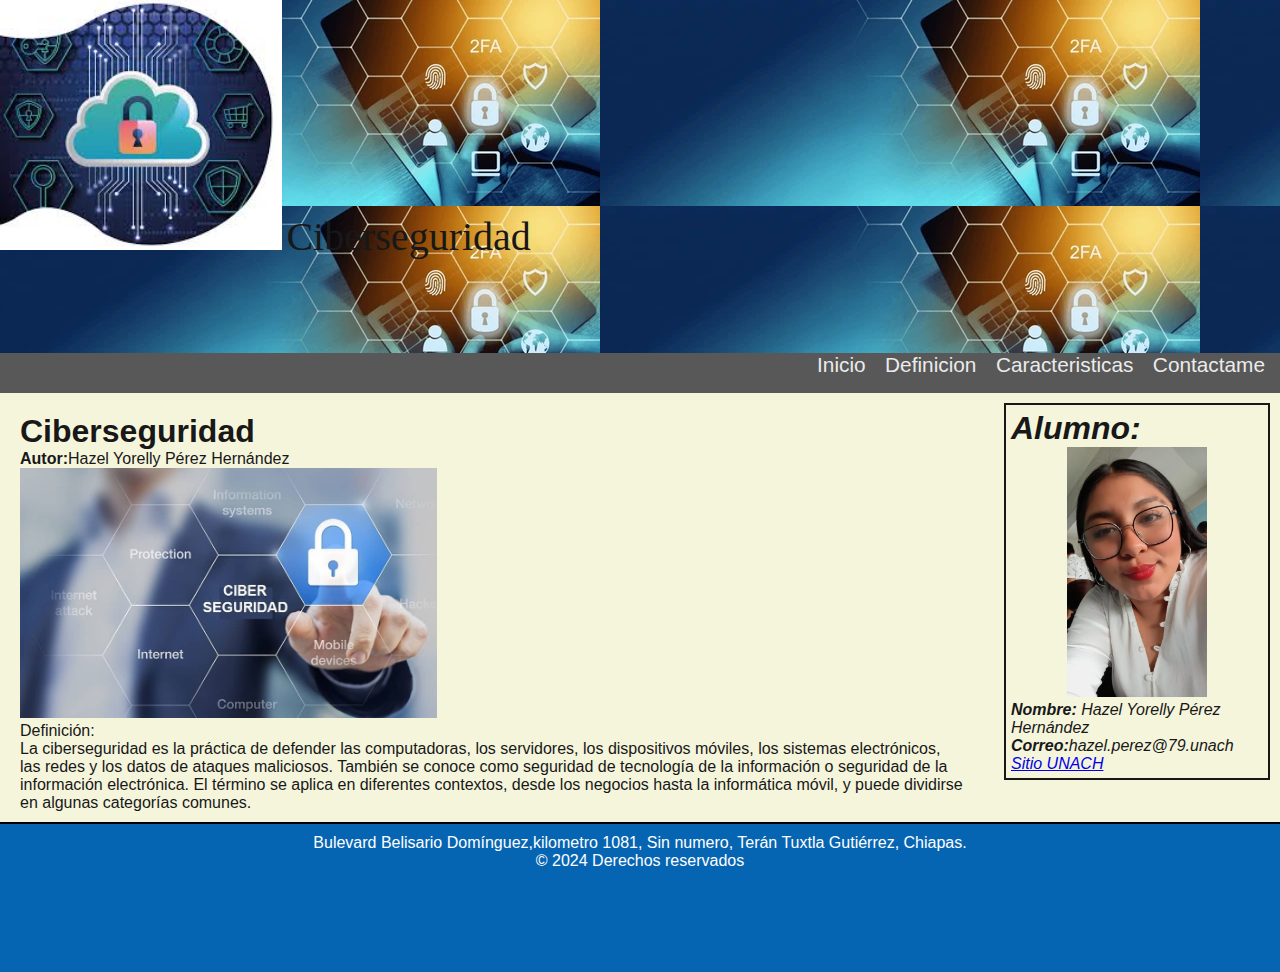
<file: index.html>
<!DOCTYPE html>
<html lang="en">
<head>
    <meta charset="UTF-8">
    <meta name="viewport" content="width=device-width, initial-scale=1.0">
    <title>nombre de mi proyecto</title>
    <link rel="stylesheet" href="CSS/style.css">
</head>
<body>
    <header> <!--encabezado-->
        <div id="titulo">
            <img src="img/logo.jpg" alt="mi logo" id="">
            <h1>Ciberseguridad</h1>
        </div>
        <nav> <!--menu-->
            <ul>
                <li><a href="index.html">Inicio</a></li>
                <li><a href="Definicion.html">Definicion</a></li>
                <li><a href="Caracteristicas.html">Caracteristicas</a></li>
                <li><a href="Contactame.html">Contactame</a></li>
            </ul>
        </nav>
    </header>
    <article>
        <section>
            <h1><b>Ciberseguridad</b></h1>
            <p><strong>Autor:</strong>Hazel Yorelly Pérez Hernández</p>
            <div>
                <img src="img/que-es-ciberseguridad.jpg" >
                <p><span>Definición:</span></p>
            </div>
            <p>
            La ciberseguridad es la práctica de defender las computadoras, los servidores, los dispositivos
            móviles, los sistemas electrónicos, las redes y los datos de ataques maliciosos. También se
            conoce como seguridad de tecnología de la información o seguridad de la información electrónica.
            El término se aplica en diferentes contextos, desde los negocios hasta la informática móvil,
            y puede dividirse en algunas categorías comunes.
            </p>
        </section>
        <aside>
            <h1>Alumno:</h1>
        <center> <p id="alumnoperfil"><img src="img/usuario.jpeg" alt="Perfil" /></p></center>
         <p><strong>Nombre:</strong> Hazel Yorelly Pérez Hernández</p>
         <p><strong>Correo:</strong>hazel.perez@79.unach</p>
         <p><a href="http://www.unach.mx/">Sitio UNACH</a></p>
        </aside>
    </article>
    <footer> <!--pie de pagina-->
        <p>Bulevard Belisario Domínguez,kilometro 1081, Sin numero, Terán Tuxtla Gutiérrez, Chiapas.</p>
        <p>&copy; 2024 Derechos reservados</p>
    </footer>
</body>
</html>
</file>
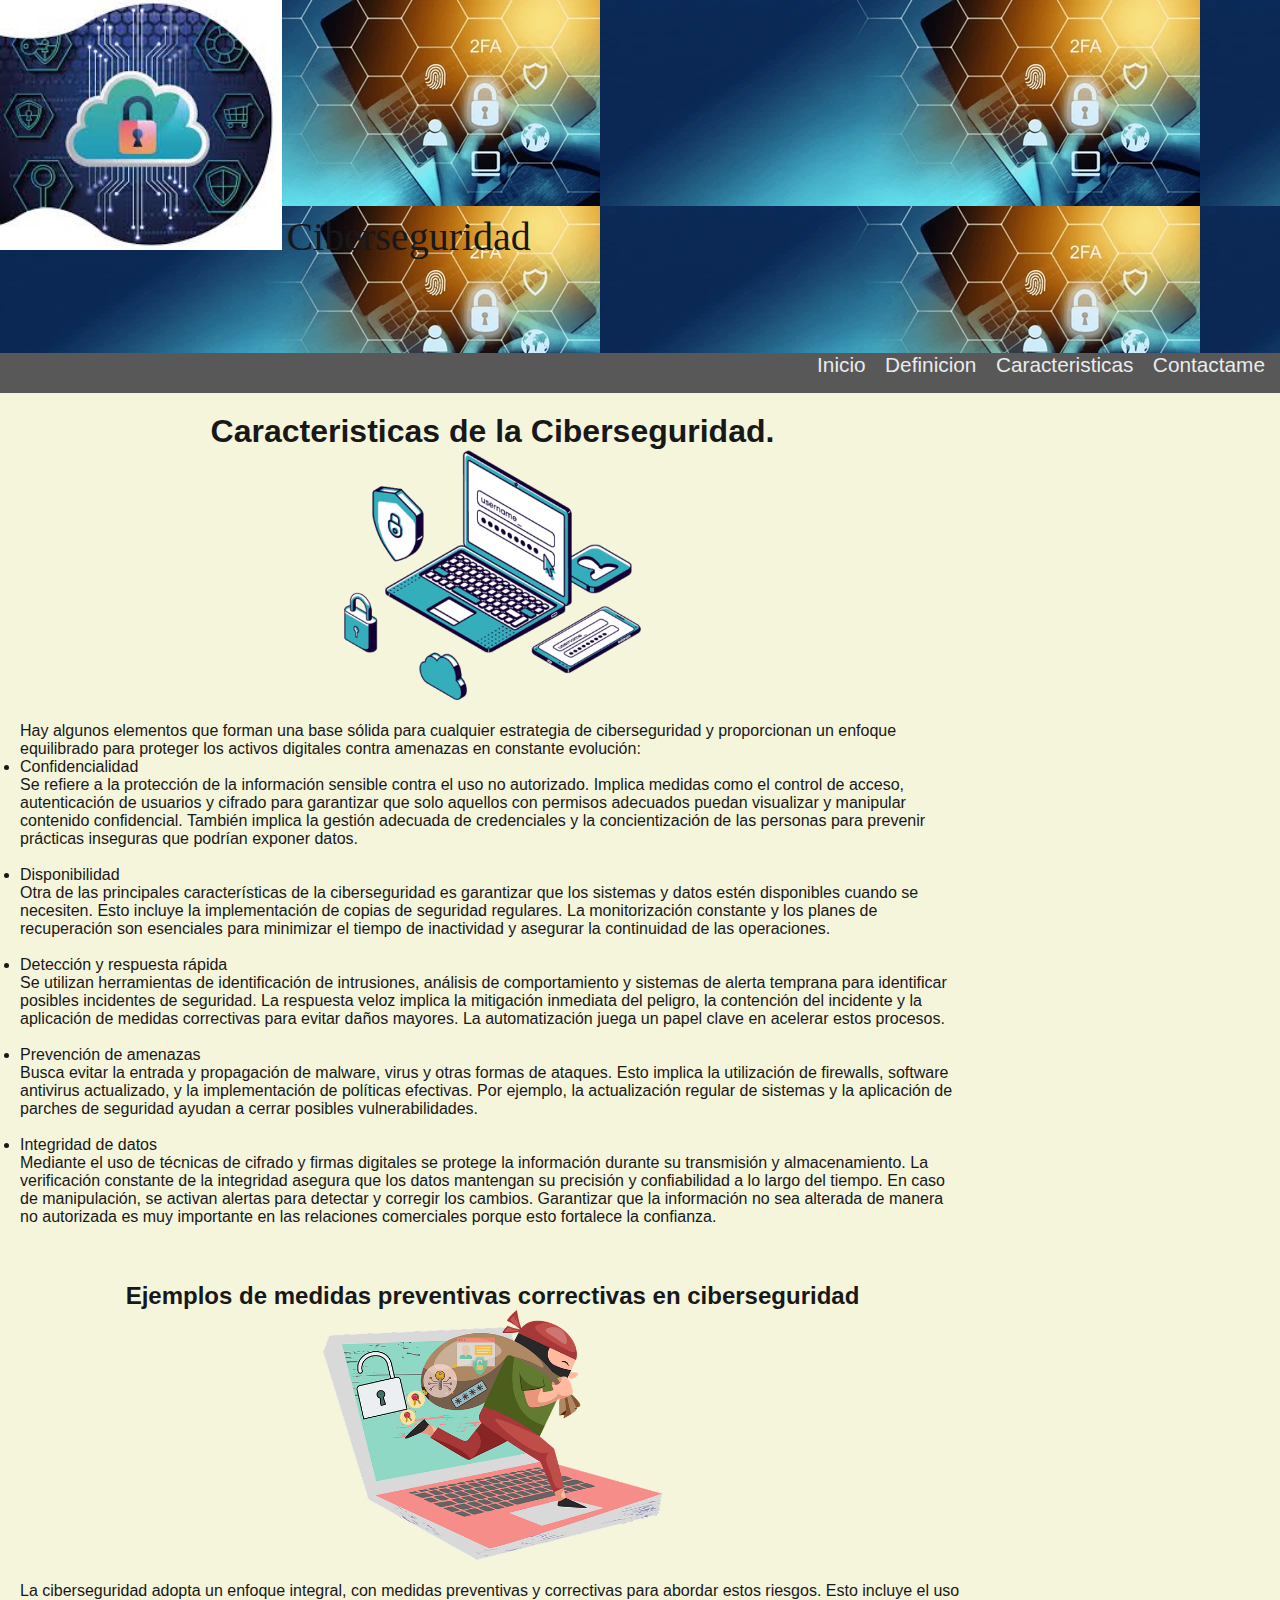
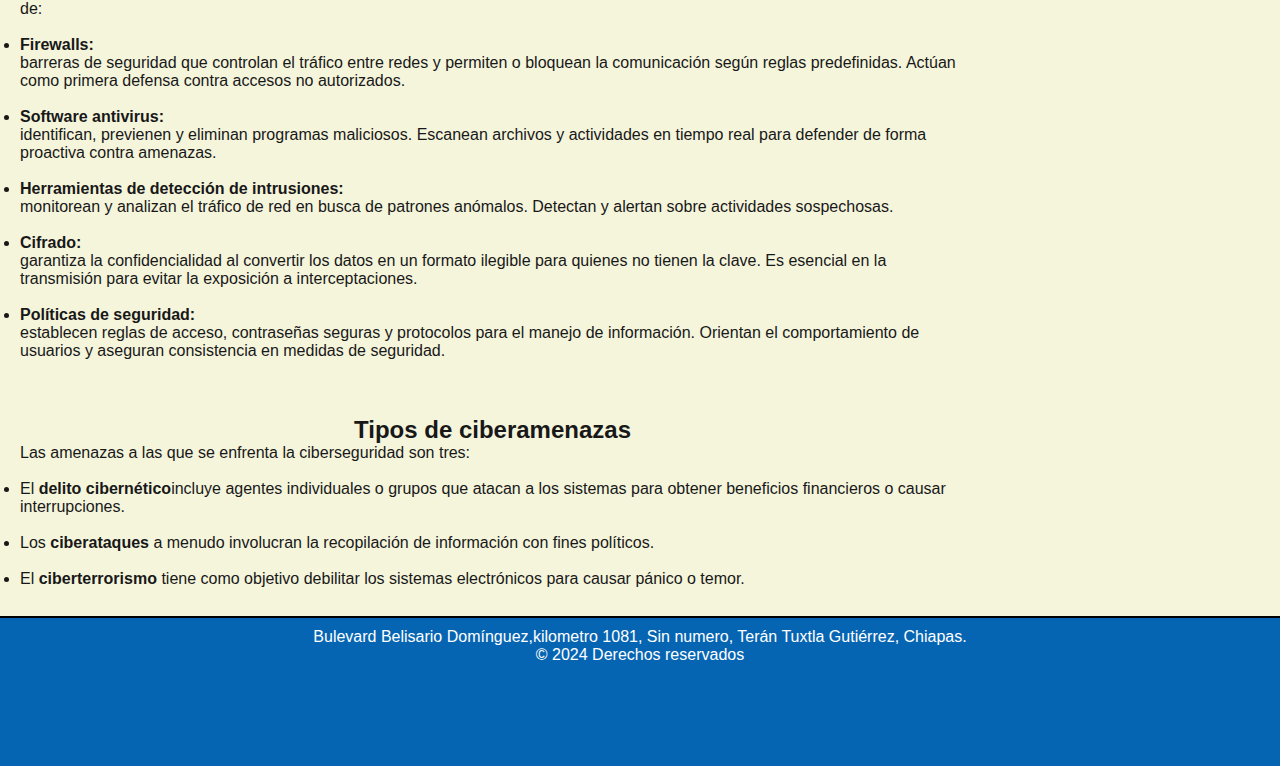
<file: Caracteristicas.html>
<!DOCTYPE html>
<html lang="en">
<head>
    <meta charset="UTF-8">
    <meta name="viewport" content="width=device-width, initial-scale=1.0">
    <title>nombre de mi proyecto</title>
    <link rel="stylesheet" href="CSS/style.css">
</head>
<body>
    <header> <!--encabezado-->
        <div id="titulo">
            <img src="img/logo.jpg" alt="mi logo" id="">
            <h1>Ciberseguridad</h1>
        </div>
        <nav> <!--menu-->
            <ul>
                <li><a href="index.html">Inicio</a></li>
                <li><a href="Definicion.html">Definicion</a></li>
                <li><a href="Caracteristicas.html">Caracteristicas</a></li>
                <li><a href="Contactame.html">Contactame</a></li>
            </ul>
        </nav>
        </header>
        <article>
            <section>
                <center><h1>Caracteristicas de la Ciberseguridad.</h1></center>
                <center><img src="img/imagen de caracteristicas.png" alt=""></center>
                <br>
                <p>Hay algunos elementos que forman una base sólida para cualquier estrategia de ciberseguridad
                 y proporcionan un enfoque equilibrado para proteger los activos digitales contra amenazas en
                 constante evolución:</p>
                <ul>
                    <li>Confidencialidad</li>
                    <p>Se refiere a la protección de la información sensible contra el uso no autorizado. 
                    Implica medidas como el control de acceso, autenticación de usuarios y cifrado para garantizar
                    que solo aquellos con permisos adecuados puedan visualizar y manipular contenido confidencial.
                    También implica la gestión adecuada de credenciales y la concientización de las personas para prevenir 
                    prácticas inseguras que podrían exponer datos.</p><br>
                    <li>Disponibilidad</li>
                    <p>Otra de las principales características de la ciberseguridad es garantizar que los sistemas 
                    y datos estén disponibles cuando se necesiten. Esto incluye la implementación de copias de seguridad
                    regulares. 
                    La monitorización constante y los planes de recuperación son esenciales para minimizar el tiempo
                    de inactividad y asegurar la continuidad de las operaciones.</p><br>
                    <li>Detección y respuesta rápida</li>
                    <p>Se utilizan herramientas de identificación de intrusiones, análisis de comportamiento y sistemas de alerta temprana para identificar posibles incidentes de seguridad. 
                    La respuesta veloz implica la mitigación inmediata del peligro, la contención del incidente y la aplicación de medidas correctivas para evitar daños mayores. La automatización juega un papel clave en acelerar estos procesos.</p><br>
                    <li>Prevención de amenazas</li>
                    <p>Busca evitar la entrada y propagación de malware, virus y otras formas de ataques. Esto implica la utilización de firewalls, software antivirus actualizado, y la implementación de políticas efectivas.
                    Por ejemplo, la actualización regular de sistemas y la aplicación de parches de seguridad ayudan a cerrar posibles vulnerabilidades.</p><br>
                    <li>Integridad de datos</li>
                    <p>Mediante el uso de técnicas de cifrado y firmas digitales se protege la información durante su transmisión y almacenamiento. La verificación constante de la integridad asegura que los datos mantengan su precisión y confiabilidad a lo largo del tiempo.
            
                        En caso de manipulación, se activan alertas para detectar y corregir los cambios.
                        
                        Garantizar que la información no sea alterada de manera no autorizada es muy importante en las relaciones comerciales porque esto fortalece la confianza.</p><br><br>
            
                 </ul>
            </section>
        </article>
        <article>
            <section>
                <center><h2>Ejemplos de medidas preventivas correctivas en ciberseguridad</h2></center>
                <center><img src="img/ejemplos.webp" alt=""></center>
                <br>
                <p>La ciberseguridad adopta un enfoque integral, con medidas preventivas y correctivas para abordar estos riesgos. Esto incluye el uso de:</p>
                <br>
                <ul>
                    <li><b>Firewalls:</b><br>barreras de seguridad que controlan el tráfico entre redes y permiten o bloquean la comunicación según reglas predefinidas. Actúan como primera defensa contra accesos no autorizados.</li><br>
                    <li><b>Software antivirus:</b><br>identifican, previenen y eliminan programas maliciosos. Escanean archivos y actividades en tiempo real para defender de forma proactiva contra amenazas.</b></li><br>
                    <li><b>Herramientas de detección de intrusiones:</b><br> monitorean y analizan el tráfico de red en busca de patrones anómalos. Detectan y alertan sobre actividades sospechosas.</li><br>
                    <li><b>Cifrado:</b><br>garantiza la confidencialidad al convertir los datos en un formato ilegible para quienes no tienen la clave. Es esencial en la transmisión para evitar la exposición a interceptaciones.</li><br>
                    <li><b>Políticas de seguridad:</b><br>establecen reglas de acceso, contraseñas seguras y protocolos para el manejo de información. Orientan el comportamiento de usuarios y aseguran consistencia en medidas de seguridad.</li><br>
                    <br>
                </ul>
            </section>
        </article>
      
        <div>
            <article>
                <section>
                    <center><h2>Tipos de ciberamenazas</h2></center>
                    <p>Las amenazas a las que se enfrenta la ciberseguridad son tres:</p><br>
                    <ul>
                        <li>El <b> delito cibernético</b>incluye agentes individuales o grupos que atacan a los sistemas para obtener beneficios financieros o causar interrupciones.</li><br>
                        <li>Los <b>ciberataques</b> a menudo involucran la recopilación de información con fines políticos.</li><br>
                        <li>El <b>ciberterrorismo</b> tiene como objetivo debilitar los sistemas electrónicos para causar pánico o temor.</li><br>
                    </ul>
                </section>
            </article>
        </div>
       
    <footer> <!--pie de pagina-->
        <p>Bulevard Belisario Domínguez,kilometro 1081, Sin numero, Terán Tuxtla Gutiérrez, Chiapas.</p>
        <p>&copy; 2024 Derechos reservados</p>
    </footer>
</body>
</html>
</file>
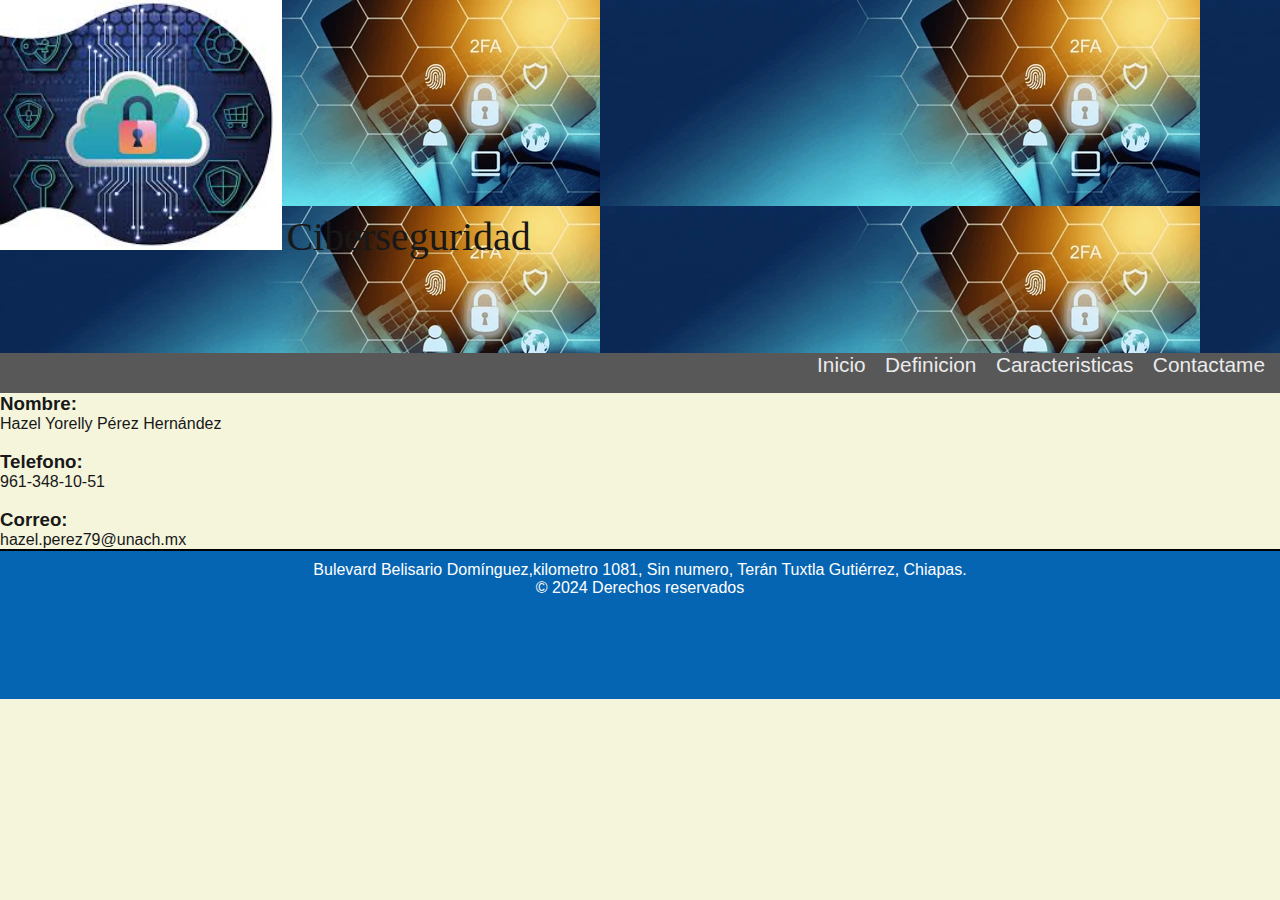
<file: Contactame.html>
<!DOCTYPE html>
<html lang="en">
<head>
    <meta charset="UTF-8">
    <meta name="viewport" content="width=device-width, initial-scale=1.0">
    <title>nombre de mi proyecto</title>
    <link rel="stylesheet" href="CSS/style.css">
</head>
<body>
    <header> <!--encabezado-->
        <div id="titulo">
            <img src="img/logo.jpg" alt="mi logo" id="">
            <h1>Ciberseguridad</h1>
        </div>
        <nav> <!--menu-->
            <ul>
                <li><a href="index.html">Inicio</a></li>
                <li><a href="Definicion.html">Definicion</a></li>
                <li><a href="Caracteristicas.html">Caracteristicas</a></li>
                <li><a href="Contactame.html">Contactame</a></li>
            </ul>
        </nav>
    </header>
    <h3>Nombre:</h3>
    <p>Hazel Yorelly Pérez Hernández</p>
    <br>
    <h3>Telefono:</h3>
    <p>961-348-10-51</p>
    <br>
    <h3>Correo:</h3>
    <p>hazel.perez79@unach.mx</p>

    
    <footer> <!--pie de pagina-->
        <p>Bulevard Belisario Domínguez,kilometro 1081, Sin numero, Terán Tuxtla Gutiérrez, Chiapas.</p>
        <p>&copy; 2024 Derechos reservados</p>
    </footer>
</body>
</html>
</file>
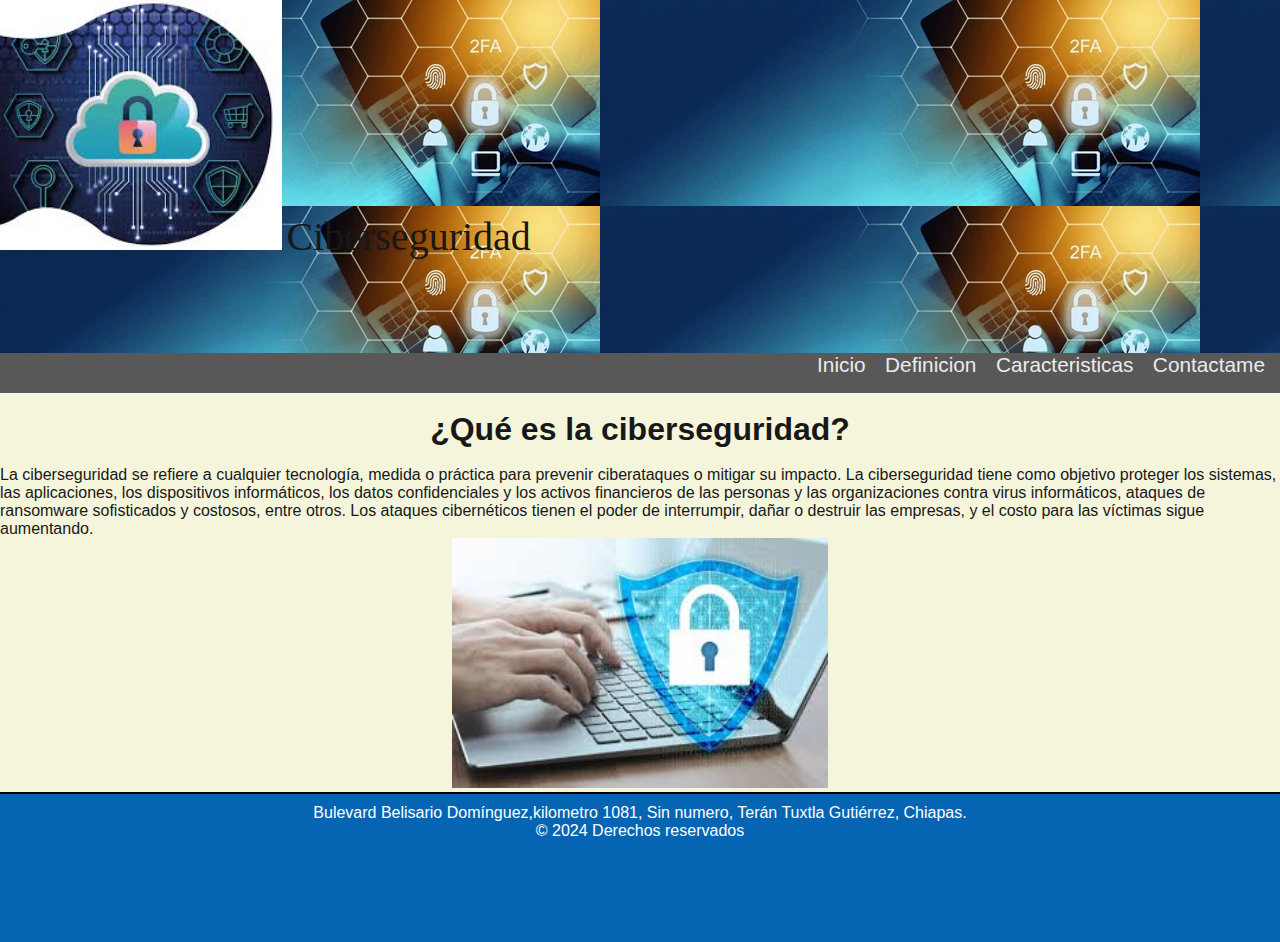
<file: Definicion.html>
<!DOCTYPE html>
<html lang="en">
<head>
    <meta charset="UTF-8">
    <meta name="viewport" content="width=device-width, initial-scale=1.0">
    <title>nombre de mi proyecto</title>
    <link rel="stylesheet" href="CSS/style.css">
</head>
<body>
    <header> <!--encabezado-->
        <div id="titulo">
            <img src="img/logo.jpg" alt="mi logo" id="">
            <h1>Ciberseguridad</h1>
        </div>
        <nav> <!--menu-->
            <ul>
                <li><a href="index.html">Inicio</a></li>
                <li><a href="Definicion.html">Definicion</a></li>
                <li><a href="Caracteristicas.html">Caracteristicas</a></li>
                <li><a href="Contactame.html">Contactame</a></li>
            </ul>
        </nav>
    </header>
    <br>
    <center>
        <h1>¿Qué es la ciberseguridad?</h1>
    </center>
    <br>
    <p>
La ciberseguridad se refiere a cualquier tecnología, medida o práctica para prevenir ciberataques o mitigar su impacto. 
La ciberseguridad tiene como objetivo proteger los sistemas, las aplicaciones, los dispositivos informáticos, los datos confidenciales y los activos financieros de las personas y las organizaciones contra virus informáticos, ataques de ransomware sofisticados y costosos, entre otros.
Los ataques cibernéticos tienen el poder de interrumpir, dañar o destruir las empresas, y el costo para las víctimas sigue aumentando.
    </p>
    <center>
        <img src="img/que es.jpg" alt="Qué es">
    </center>

    <footer> <!--pie de pagina-->
        <p>Bulevard Belisario Domínguez,kilometro 1081, Sin numero, Terán Tuxtla Gutiérrez, Chiapas.</p>
        <p>&copy; 2024 Derechos reservados</p>

    </footer>
</body>
</html>
</file>
<file: CSS/style.css>
*{
    margin:0;
    padding: 0;
}
    
body{
        position: relative;
        background-color: beige;
        font-family: 'Trebuchet MS', Arial, sans-serif;
        color: #181818;
}
header{
    background: url(../img/banner.webp);
 }
header h1{
        font-family: 'Comic Sans MS';
        font-size: 2.5em;
        font-weight: normal;
    }
#titulo{
        display: inline-block;
}
#logo, header h1{
     display: inline-block;  
     margin-bottom: 0px;
     height: 140px;
        
}
/* Menú de navegación */

nav{
display: inline-block;
width: 100%;
height:40px;
text-align: right;
background-color: rgb(88, 88, 88);
}
nav ul{ 
    list-style-type: none;
}
nav li{
display: inline-block;
margin-right: 15px;
}
nav a{
font-family: 'Segoe UI', Tahoma, 'Segoe UI', Tahoma, Geneva, Verdana, sans-serif;
font-size: 1.3em;
color: #ebebeb;
padding-bottom: 3px;
text-decoration: none;
}
nav a:hover{
color: #f78d14;
border-bottom: 3px solid #568ef7;
}
/* contenido */
img{
    height:250px;
    }
article {
    padding: 10px;
}
section{ 
    padding: 10px;
    margin-left: auto;
    margin-right: auto;
    float:left;
    width:75%;
}
aside{
    padding: 5px;
    font-style: italic;
    float:right;
    width: 20%;
    border: 2px solid;
}
footer{
    float:left;
    position: relative;
    bottom: 0;
    width: 100%;
    height: 150px;
    box-sizing:border-box;
    border-top: 2px solid #000;
    background-color: #0665b3;
    color: white;
    text-align: center;
    padding-top: 10px;;
    
}
</file>
